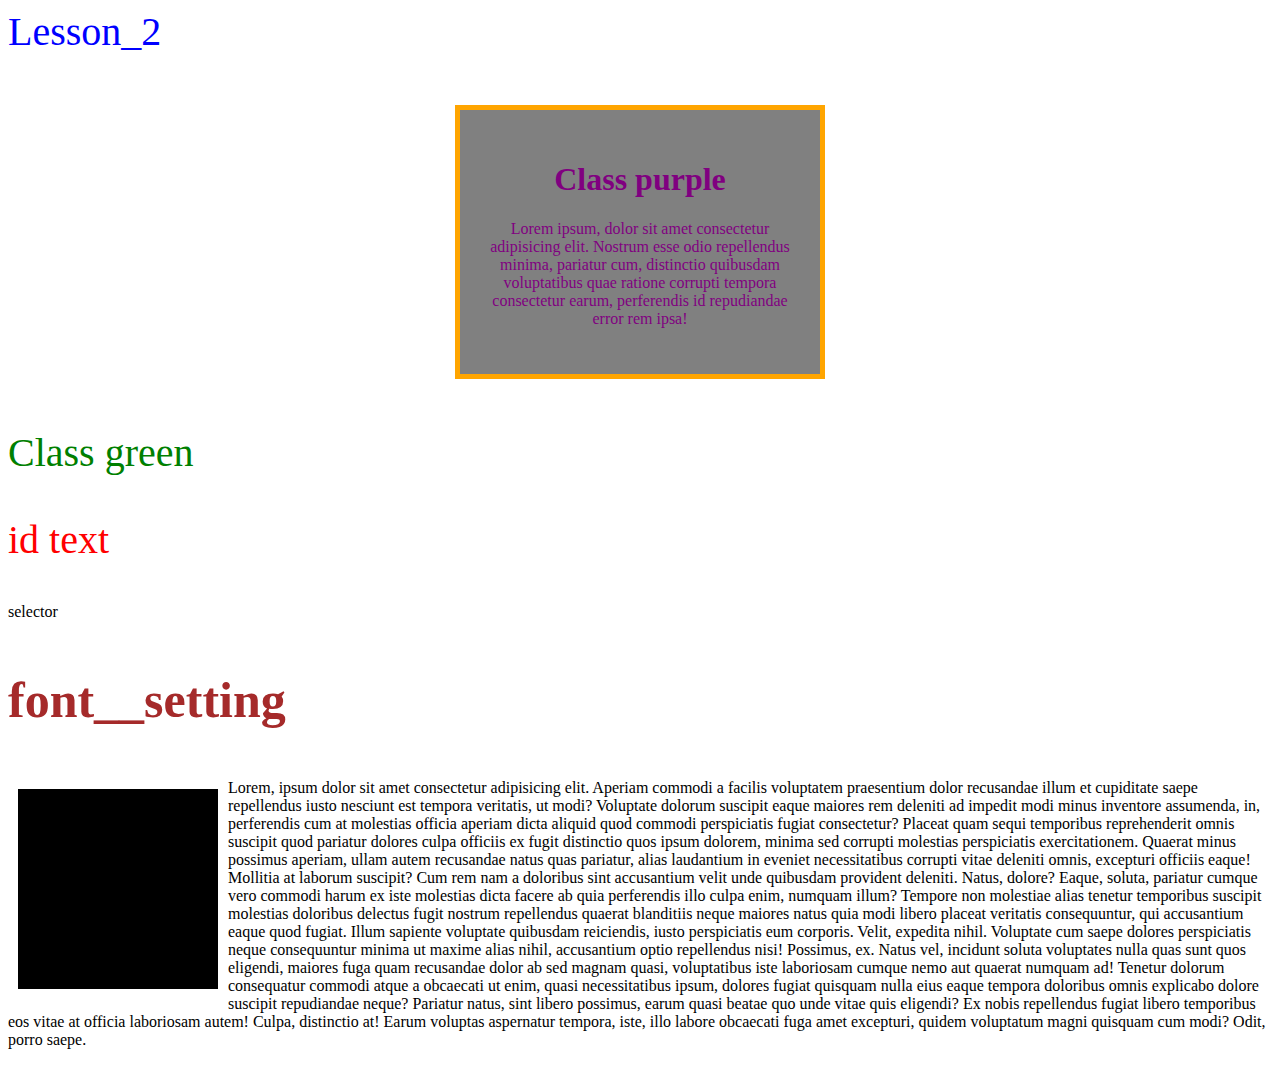
<file: index.html>
<!DOCTYPE html>
<html lang="en">
<head>
    <meta charset="UTF-8">
    <meta name="viewport" content="width=<device-width>, initial-scale=1.0">
    <link rel="stylesheet" href="style.css"/>
    <title>Document</title>
</head>
<body>
    <span>Lesson_2</span>
    <div class="purple">
        <h1>Class purple</h1>
        <p>Lorem ipsum, dolor sit amet consectetur adipisicing elit. Nostrum esse odio repellendus minima, pariatur cum, distinctio quibusdam voluptatibus quae ratione corrupti tempora consectetur earum, perferendis id repudiandae error rem ipsa!</p>
    </div>
    <p class="font green">Class green</p>
    <p id="text">id text</p>
    <p>selector</p>
    <p class="font__setting">font__setting</p>

    <!-- <div class="inline"></div>
    <div class="inline"></div>
    <div class="inline"></div>
    <div class="inline"></div> -->

    <div class="inline"></div>
    <p>Lorem, ipsum dolor sit amet consectetur adipisicing elit. Aperiam commodi a facilis voluptatem praesentium dolor recusandae illum et cupiditate saepe repellendus iusto nesciunt est tempora veritatis, ut modi? Voluptate dolorum suscipit eaque maiores rem deleniti ad impedit modi minus inventore assumenda, in, perferendis cum at molestias officia aperiam dicta aliquid quod commodi perspiciatis fugiat consectetur? Placeat quam sequi temporibus reprehenderit omnis suscipit quod pariatur dolores culpa officiis ex fugit distinctio quos ipsum dolorem, minima sed corrupti molestias perspiciatis exercitationem. Quaerat minus possimus aperiam, ullam autem recusandae natus quas pariatur, alias laudantium in eveniet necessitatibus corrupti vitae deleniti omnis, excepturi officiis eaque! Mollitia at laborum suscipit? Cum rem nam a doloribus sint accusantium velit unde quibusdam provident deleniti. Natus, dolore? Eaque, soluta, pariatur cumque vero commodi harum ex iste molestias dicta facere ab quia perferendis illo culpa enim, numquam illum? Tempore non molestiae alias tenetur temporibus suscipit molestias doloribus delectus fugit nostrum repellendus quaerat blanditiis neque maiores natus quia modi libero placeat veritatis consequuntur, qui accusantium eaque quod fugiat. Illum sapiente voluptate quibusdam reiciendis, iusto perspiciatis eum corporis. Velit, expedita nihil. Voluptate cum saepe dolores perspiciatis neque consequuntur minima ut maxime alias nihil, accusantium optio repellendus nisi! Possimus, ex. Natus vel, incidunt soluta voluptates nulla quas sunt quos eligendi, maiores fuga quam recusandae dolor ab sed magnam quasi, voluptatibus iste laboriosam cumque nemo aut quaerat numquam ad! Tenetur dolorum consequatur commodi atque a obcaecati ut enim, quasi necessitatibus ipsum, dolores fugiat quisquam nulla eius eaque tempora doloribus omnis explicabo dolore suscipit repudiandae neque? Pariatur natus, sint libero possimus, earum quasi beatae quo unde vitae quis eligendi? Ex nobis repellendus fugiat libero temporibus eos vitae at officia laboriosam autem! Culpa, distinctio at! Earum voluptas aspernatur tempora, iste, illo labore obcaecati fuga amet excepturi, quidem voluptatum magni quisquam cum modi? Odit, porro saepe.</p>
</body>
</html>
</file>
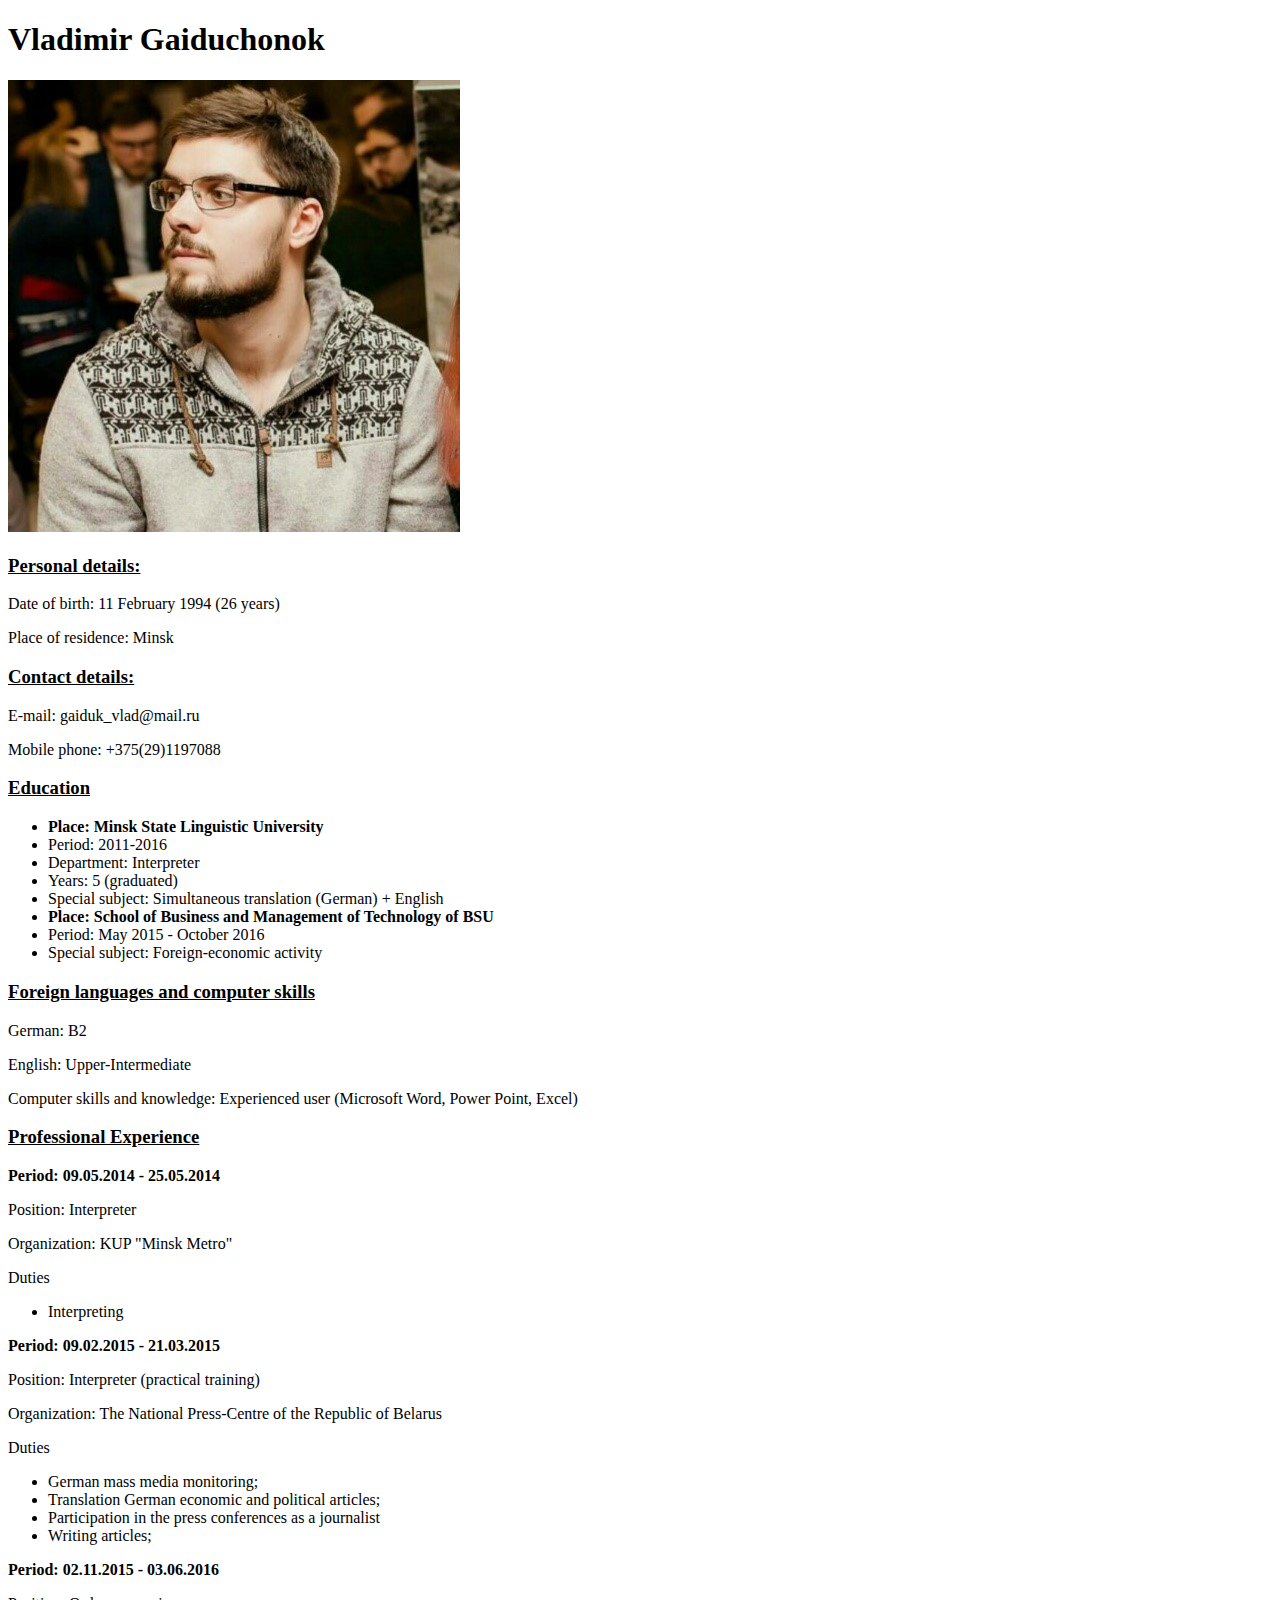
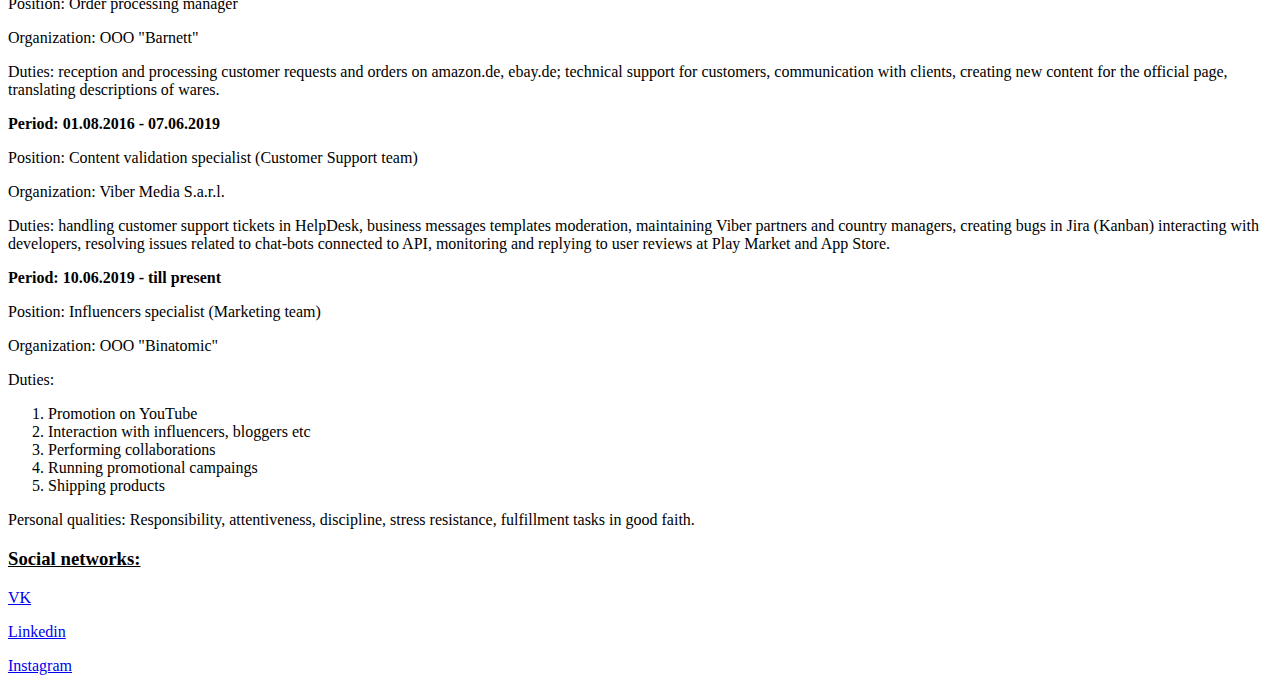
<file: index1.html>
<!DOCTYPE html>
<html lang="en">

<head>
  <meta charset="UTF-8" />
  <meta name="viewport" content="width=device-width, initial-scale=1.0" />
  <title>Document</title>
</head>

<body>
  <header>
    <h1>Vladimir Gaiduchonok</h1>
  </header>
  <main>
    <section>
      <img src="personal_image.jpg" alt="me" />
      <h3><u>Personal details:</u></h3>
      <p>Date of birth: 11 February 1994 (26 years)</p>
      <p>Place of residence: Minsk</p>
    </section>
    <section>
      <h3><u>Contact details:</u></h3>
      <p>E-mail: gaiduk_vlad@mail.ru</p>
      <p>Mobile phone: +375(29)1197088</p>
    </section>
    <section>
      <h3><u>Education</u></h3>
      <ul>
        <li><strong>Place: Minsk State Linguistic University</strong></li>
        <li>Period: 2011-2016</li>
        <li>Department: Interpreter</li>
        <li>Years: 5 (graduated)</li>
        <li>Special subject: Simultaneous translation (German) + English</li>
        <li>
          <strong>Place: School of Business and Management of Technology of
            BSU</strong>
        </li>
        <li>Period: May 2015 - October 2016</li>
        <li>Special subject: Foreign-economic activity</li>
      </ul>
    </section>
    <section>
      <h3><u>Foreign languages and computer skills</u></h3>
      <p>German: B2</p>
      <p>English: Upper-Intermediate</p>
      <p>
        Computer skills and knowledge: Experienced user (Microsoft Word, Power
        Point, Excel)
      </p>
    </section>
    <section>
      <h3><u>Professional Experience</u></h3>
      <p><strong>Period: 09.05.2014 - 25.05.2014</strong></p>
      <p>Position: Interpreter</p>
      <p>Organization: KUP "Minsk Metro"</p>
      <p>Duties</p>
      <ul>
        <li>Interpreting</li>
      </ul>
      <p><strong>Period: 09.02.2015 - 21.03.2015</strong></p>
      <p>Position: Interpreter (practical training)</p>
      <p>Organization: The National Press-Centre of the Republic of Belarus</p>
      <p>Duties</p>
      <ul>
        <li>German mass media monitoring;</li>
        <li>Translation German economic and political articles;</li>
        <li>Participation in the press conferences as a journalist</li>
        <li>Writing articles;</li>
      </ul>
      <p><strong>Period: 02.11.2015 - 03.06.2016</strong></p>
      <p>Position: Order processing manager</p>
      <p>Organization: ООО "Barnett"</p>
      <p>
        Duties: reception and processing customer requests and orders on
        amazon.de, ebay.de; technical support for customers, communication with
        clients, creating new content for the official page, translating
        descriptions of wares.
      </p>
      <p><strong>Period: 01.08.2016 - 07.06.2019</strong></p>
      <p>Position: Content validation specialist (Customer Support team)</p>
      <p>Organization: Viber Media S.a.r.l.</p>
      <p>
        Duties: handling customer support tickets in HelpDesk, business messages
        templates moderation, maintaining Viber partners and country managers,
        creating bugs in Jira (Kanban) interacting with developers, resolving
        issues related to chat-bots connected to API, monitoring and replying to
        user reviews at Play Market and App Store.
      </p>
      <p><strong>Period: 10.06.2019 - till present</strong></p>
      <p>Position: Influencers specialist (Marketing team)</p>
      <p>Organization: OOO "Binatomic"</p>
      <p>Duties:</p>
      <ol>
        <li>Promotion on YouTube</li>
        <li>Interaction with influencers, bloggers etc</li>
        <li>Performing collaborations</li>
        <li>Running promotional campaings</li>
        <li>Shipping products</li>
      </ol>
      <p>
        Personal qualities: Responsibility, attentiveness, discipline, stress
        resistance, fulfillment tasks in good faith.
      </p>
    </section>
    <footer>
      <h3><u>Social networks:</u></h3>
      <a href="https://vk.com/vladi375"> VK </a>
      <p>
        <a href="https://www.linkedin.com/in/vladimir-gaiduchenok-21030b124/">
          Linkedin
        </a>
      </p>
      <p><a href="https://instagram.com/v.haiduchonak"> Instagram </a></p>
    </footer>
  </main>
</body>

</html>
</file>
<file: style.css>
* {
    /* margin: 0; */
}

span {
    color: blue;
    font-size: 40px;
}

.purple {
    border: 5px solid orange;
    margin: 50px auto;
    padding: 30px;
    color: purple;

    text-align: center;

    background-color: grey;

    box-sizing: content-box;

    width: 300px;
}

.green {
    color: green;
}

.font {
    font-size: 40px;
}

#text {
    font-size: 40px;
    color: red;
}

.font__setting {
    font-size: 50px;
    font-weight: bold;
    color: brown;
}

.inline {
    width: 200px;
    height: 200px;
    background-color: black;
    margin: 10px;
    float: left;
}
</file>
